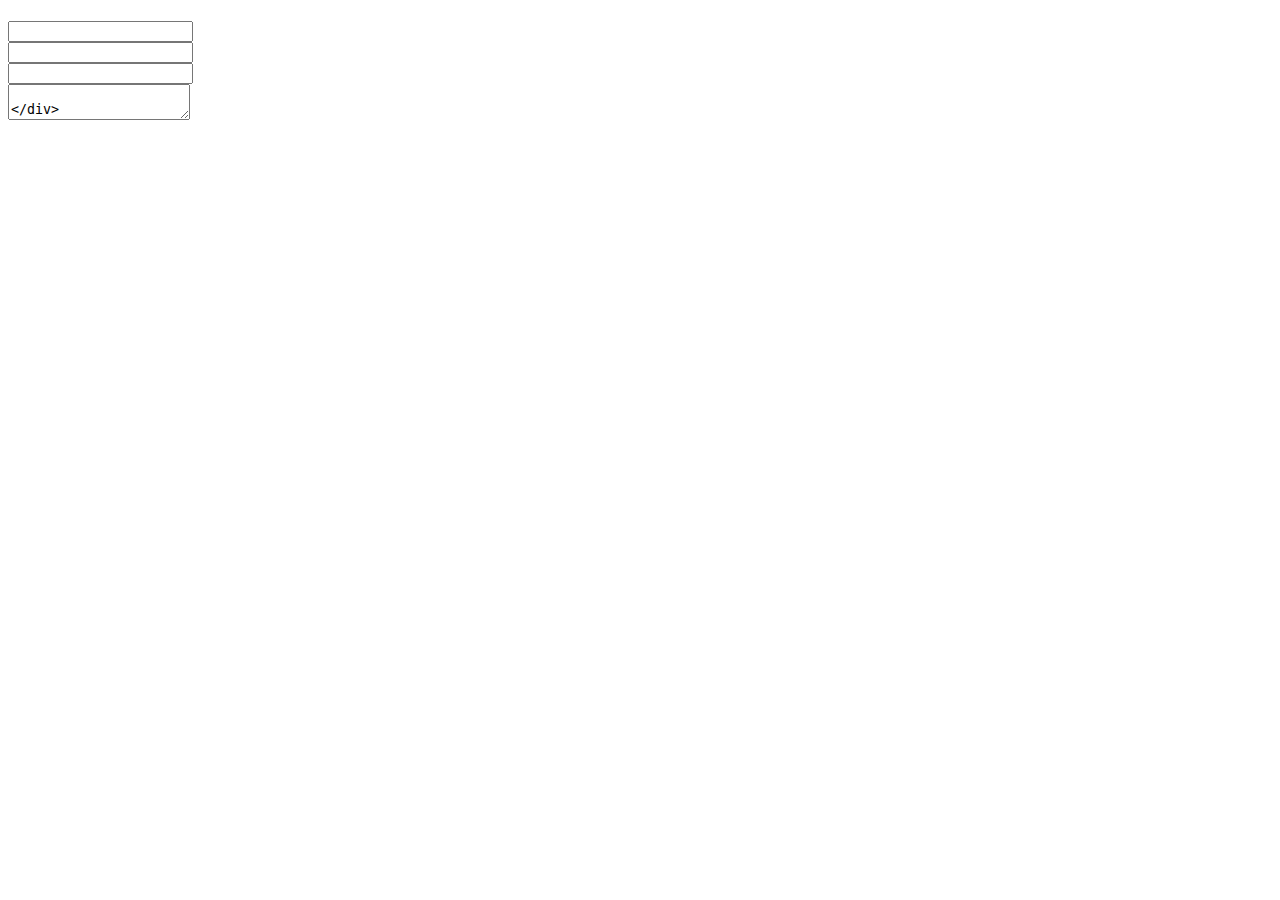
<file: src/main/resources/templates/contact/contact.html>
<!DOCTYPE html>
<html lang="en" xmlns:th="http://www.thymeleaf.org">

<head th:replace="common/header :: common-header" />

<body>

    <div th:replace="common/navbar :: common-navbar" />

    <div class="container">

        <div class="row">

            <div class="col-md-6 col-md-offset-3">

                <div class="well">

                    <div class="text-center">

                        <h1 th:text="#{contact.h1.text}"></h1>
                        <p class="lead" th:text="#{contact.p.lead}"></p>

                        <form id="contactForm"
                              th:action="@{/contact/}"
                              th:object="${feedback}"
                              method="post"
                              class="text-left">

                            <div class="form-group">
                                <label for="email" th:text="#{form.email}"></label>
                                <input type="email" id="email" th:field="*{email}" class="form-control"/>
                            </div>

                            <div class="form-group">
                                <label for="firstName" th:text="#{form.firstname}"></label>
                                <input type="text" id="firstName" th:field="*{firstName}" class="form-control"/>
                            </div>

                            <div class="form-group">
                                <label for="lastName" th:text="#{form.lastname}"></label>
                                <input type="text" id="lastName" th:field="*{lastName}" class="form-control"/>
                            </div>

                            <div class="form-group">
                                <label for="feedback" th:text="#{contact.feedback.form.text}"></label>
                                <textarea  id="feedback" th:field="*{feedBack}" class="form-control"/>
                            </div>

                            <div class="form-group">
                                <button type="submit" class="btn btn-primary" th:text="#{form.submit}"></button>
                            </div>

                        </form>
                    </div>
                </div>
            </div>
        </div>
    </div>

    <!-- Bootstrap core JavaScript
    ================================================== -->
    <!-- Placed at the end of the document so the pages load faster -->
    <div th:replace="common/header :: before-body-scripts" />

</body>
</html>
</file>
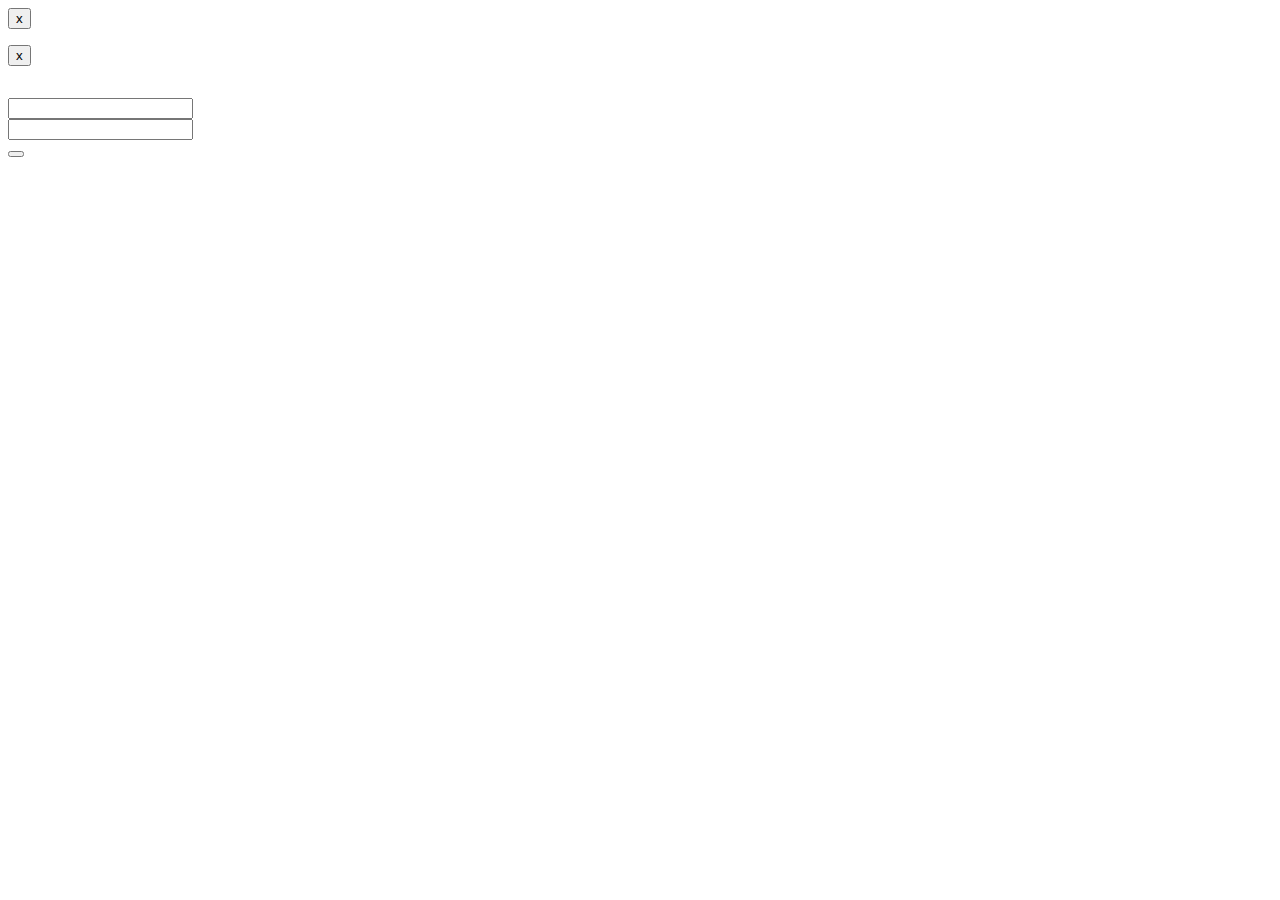
<file: src/main/resources/templates/user/login.html>
<!DOCTYPE html>
<html lang="en" xmlns:th="http://www.thymeleaf.org">

<head th:replace="common/header :: common-header" />

<body>

    <div th:replace="common/navbar :: common-navbar" />

    <div class="container">

        <div class="row">
            <div class="col-md-6 col-md-offset-3 text-center">

                <div th:if="${param.error}" class="alert alert-danger alert-dismissible" role="alert">
                    <button type="button" class="close" data-dismiss="alert" aria-label="Close">
                        <span aria-hidden="true">x</span>
                    </button>
                    <p th:text="#{login.error.message}" />
                </div>
                <div th:if="${param.logout}" class="alert alert-success alert-dismissible" role="alert">
                    <button type="button" class="close" data-dismiss="alert" aria-label="Close">
                        <span aria-hidden="true">x</span>
                    </button>
                    <p th:text="#{login.logout.success}" />
                </div>
            </div>
        </div>

        <div class="row">

            <div class="col-md-6 col-md-offset-3">

                <div class="well">

                    <div class="text-center">

                        <h1 th:text="#{login.h1.text}" />
                        <p class="lead" th:text="#{login.p.lead}" />

                    </div>

                    <div class="text-left">

                        <form id="loginForm"
                              th:action="@{/login}"
                              method="post">

                            <div class="form-group">
                                <label for="username" th:text="#{login.username.text}" />
                                <input type="text" id="username" name="username" class="form-control" />
                            </div>

                            <div class="form-group">
                                <label for="password" th:text="#{login.password.text}" />
                                <input type="password" id="password" name="password" class="form-control" />
                            </div>

                            <div class="form-group">
                                <button type="submit" th:text="#{navbar.login.text}" class="btn btn-primary" />
                            </div>

                        </form>
                    </div>

                </div>

            </div>

        </div>

    </div>

    <!-- Bootstrap core JavaScript
    ================================================== -->
    <!-- Placed at the end of the document so the pages load faster -->
    <div th:replace="common/header :: before-body-scripts" />

</body>
</html>
</file>
